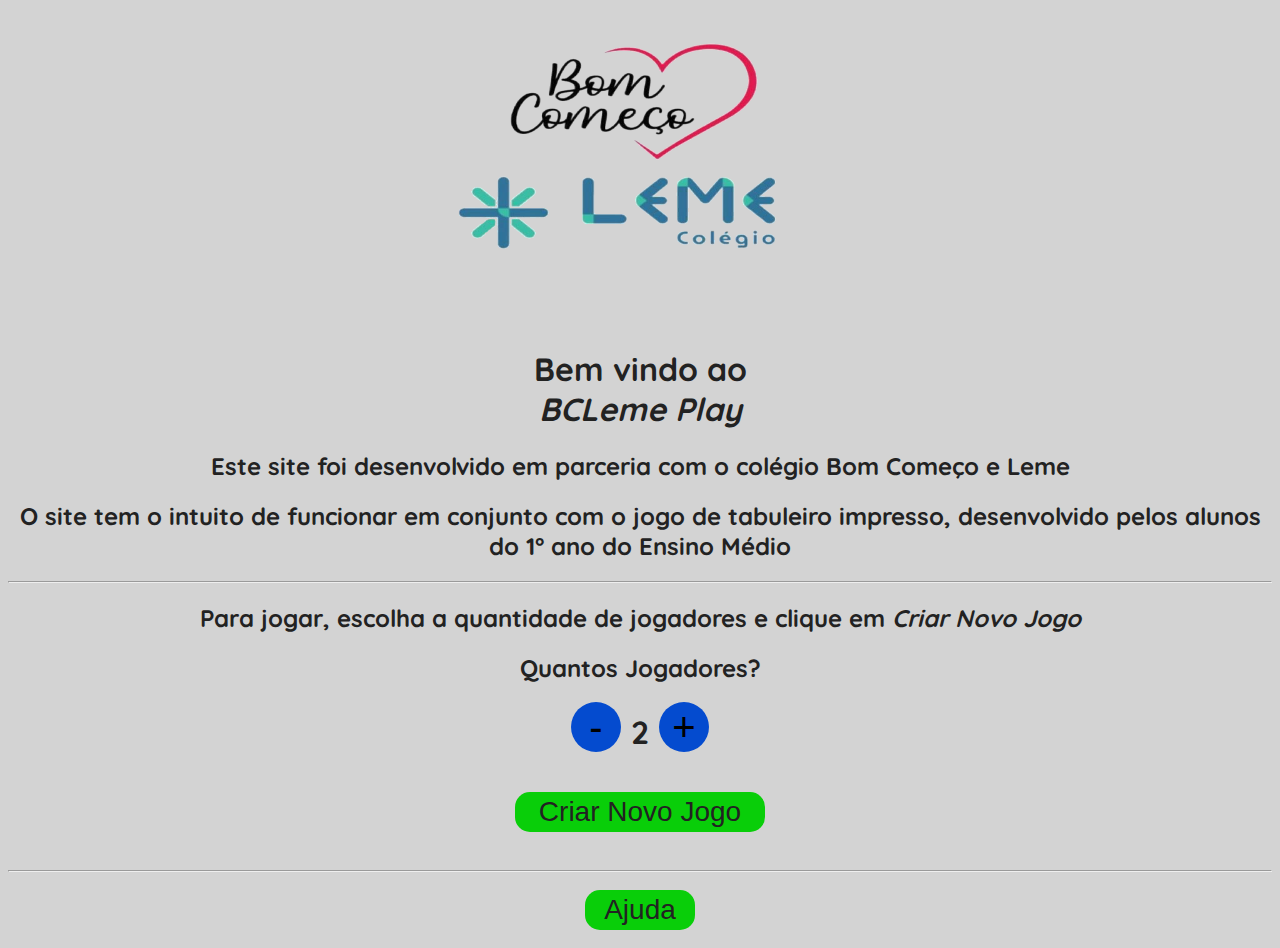
<file: index.html>
<!DOCTYPE html>
<html lang="pt-br">
<head>
    <meta charset="UTF-8">
    <meta name="viewport" content="width=device-width, initial-scale=1.0">
    <link rel="stylesheet" href="app.css">
    <link rel="shortcut icon" href="favicon.ico" type="image/x-icon">
    <link rel="preconnect" href="https://fonts.googleapis.com">
    <link rel="preconnect" href="https://fonts.gstatic.com" crossorigin>
    <link href="https://fonts.googleapis.com/css2?family=Quicksand:wght@300&display=swap" rel="stylesheet">
    <title>BCLeme</title>
</head>
<!--  
______  _____  _                            ______ _             
| ___ \/  __ \| |                           | ___ \ |            
| |_/ /| /  \/| |     ___ _ __ ___   ___    | |_/ / | __ _ _   _ 
| ___ \| |    | |    / _ \ '_ ` _ \ / _ \   |  __/| |/ _` | | | |
| |_/ /| \__/\| |___|  __/ | | | | |  __/   | |   | | (_| | |_| |
\____/  \____/\_____/\___|_| |_| |_|\___|   \_|   |_|\__,_|\__, |
                                                            __/ |
                                                           |___/ 
 -->
<body>
    <div id="logoContainer">
        <img src="logo.png" alt="logo.png" id="logo">
    </div>
    <h1>Bem vindo ao<br><i>BCLeme Play</i></h1>
    <h2>Este site foi desenvolvido em parceria com o colégio Bom Começo e Leme</h2>
    <h2>O site tem o intuito de funcionar em conjunto com o jogo de tabuleiro impresso, desenvolvido pelos alunos do 1° ano do Ensino Médio</h2>
    <hr>
    <h2>Para jogar, escolha a quantidade de jogadores e clique em <i>Criar Novo Jogo</i></h2>
    <h2>Quantos Jogadores?</h2>
    <div id="input">
        <button class="playersBtn" onclick=rmPlayer()>-</button>
        <h1 id="amountPlayers">2</h1>
        <button class="playersBtn" onclick=addPlayer()>+</button>
    </div>
    <div id="newGameContainer">
        <button id="newGameBtn" onclick=newGame()>Criar Novo Jogo</button>
    </div>
    <hr>
    <div id="backContainer">
        <button id="backBtn" onclick="window.location.href=window.origin + '/help.html'">Ajuda</button>
    </div>
    <script src="script.js"></script>
</body>
</html>
</file>
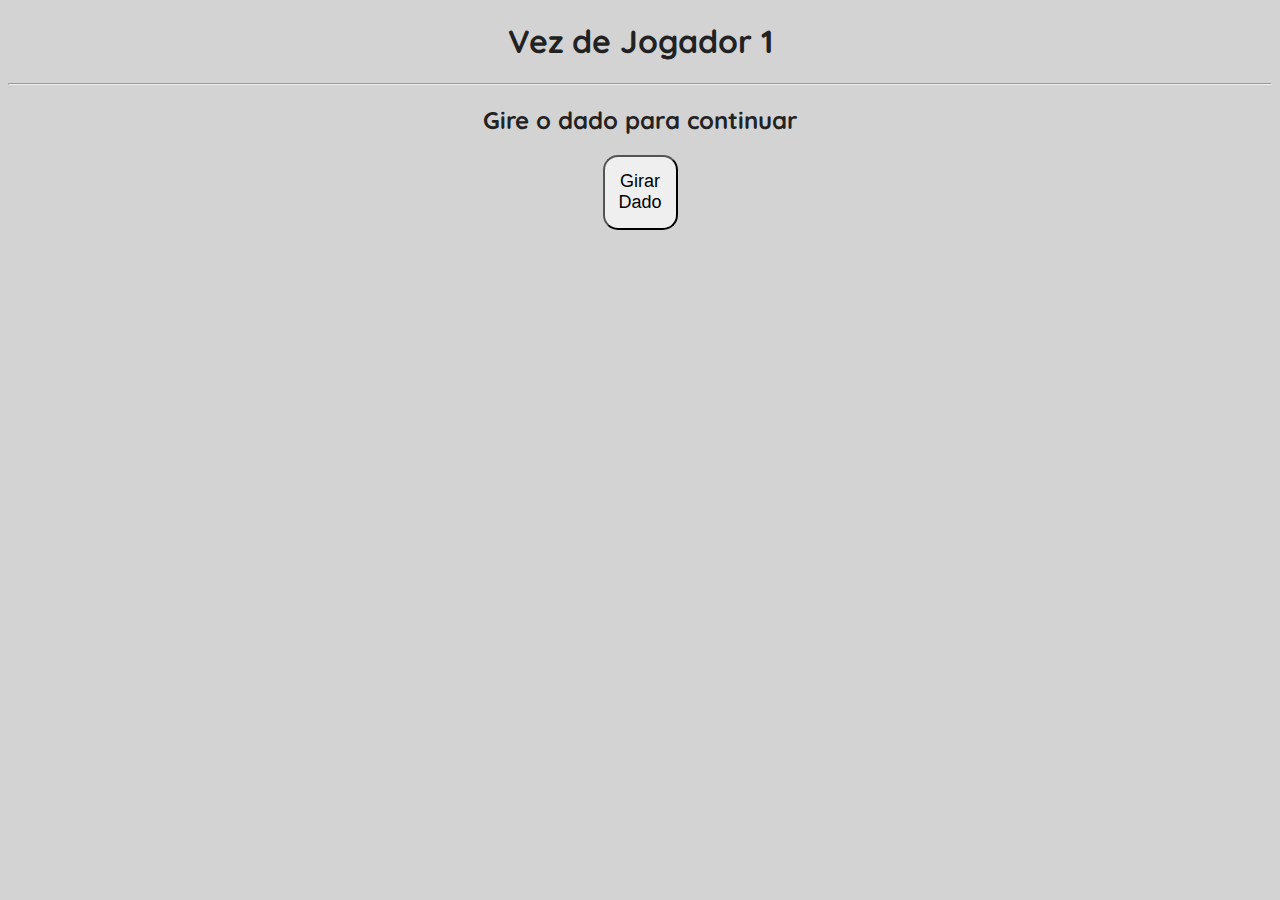
<file: game/index.html>
<!DOCTYPE html>
<html lang="pt-br">
<head>
    <meta charset="UTF-8">
    <meta http-equiv="X-UA-Compatible" content="IE=edge">
    <meta name="viewport" content="width=device-width, initial-scale=1.0">
    <link rel="stylesheet" href="app.css">
    <link rel="shortcut icon" href="/favicon.ico" type="image/x-icon">
    <link rel="preconnect" href="https://fonts.googleapis.com">
    <link rel="preconnect" href="https://fonts.gstatic.com" crossorigin>
    <link href="https://fonts.googleapis.com/css2?family=Quicksand:wght@300&display=swap" rel="stylesheet">
    <title>BCLeme Play</title>
</head>
<!--  
______  _____  _                            ______ _             
| ___ \/  __ \| |                           | ___ \ |            
| |_/ /| /  \/| |     ___ _ __ ___   ___    | |_/ / | __ _ _   _ 
| ___ \| |    | |    / _ \ '_ ` _ \ / _ \   |  __/| |/ _` | | | |
| |_/ /| \__/\| |___|  __/ | | | | |  __/   | |   | | (_| | |_| |
\____/  \____/\_____/\___|_| |_| |_|\___|   \_|   |_|\__,_|\__, |
                                                            __/ |
                                                           |___/ 
 -->
<body>
    <script src="questions.js"></script>
    <script src="players.js"></script>
    <script src="state3.js"></script>
    <script src="state2.js"></script>
    <script src="state1.js"></script>
</body>
</file>
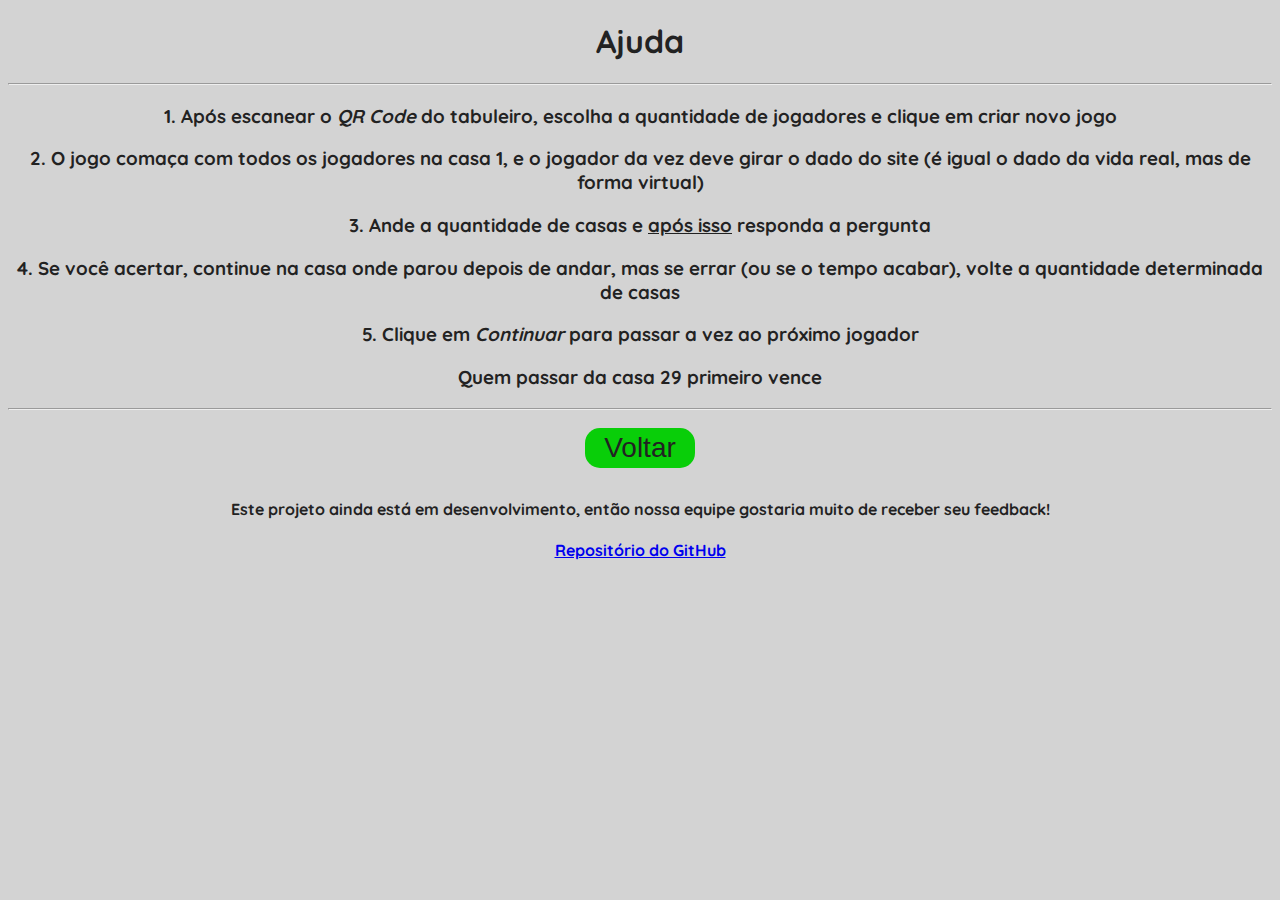
<file: help.html>
<!DOCTYPE html>
<html lang="pt-br">
<head>
    <meta charset="UTF-8">
    <meta name="viewport" content="width=device-width, initial-scale=1.0">
    <link rel="stylesheet" href="app.css">
    <link rel="shortcut icon" href="favicon.ico" type="image/x-icon">
    <link rel="preconnect" href="https://fonts.googleapis.com">
    <link rel="preconnect" href="https://fonts.gstatic.com" crossorigin>
    <link href="https://fonts.googleapis.com/css2?family=Quicksand:wght@300&display=swap" rel="stylesheet">
    <title>Ajuda - BCLeme Play</title>
</head>
<body>
    <h1>Ajuda</h1>
    <hr>
    <h3>1. Após escanear o <i>QR Code</i> do tabuleiro, escolha a quantidade de jogadores e clique em criar novo jogo</h3>
    <h3>2. O jogo comaça com todos os jogadores na casa 1, e o jogador da vez deve girar o dado do site (é igual o dado da vida real, mas de forma virtual)</h3>
    <h3>3. Ande a quantidade de casas e <u>após isso</u> responda a pergunta</h3>
    <h3>4. Se você acertar, continue na casa onde parou depois de andar, mas se errar (ou se o tempo acabar), volte a quantidade determinada de casas</h3>
    <h3>5. Clique em <i>Continuar</i> para passar a vez ao próximo jogador</h3>
    <h3>Quem passar da casa 29 primeiro vence</h3>
    <hr>
    <div id="helpContainer">
        <button id="helpBtn" onclick="window.location.href=window.origin">Voltar</button>
    </div>
    <h4>Este projeto ainda está em desenvolvimento, então nossa equipe gostaria muito de receber seu feedback!</h4>
    <h4><a href="https://github.com/Phan7/phan7.github.com">Repositório do GitHub</a></h4>
</body>
</html>
</file>
<file: app.css>
body {
    background-color: #d3d3d3;
    color: #222222;
    font-family: 'Quicksand', sans-serif;
    text-align: center
}

#logoContainer {
    display: flex;
    justify-content: center;
}

#logo {
    width: 400px;
    height: 320px;
}

#newGameContainer {
    display: flex;
    justify-content: center;
}

#newGameBtn {
    background-color: rgb(9, 206, 9);
    margin: 30px;
    border-radius: 15px;
    color: #222222;
    font-size: 28px;
    border: none;
    width: 250px;
    height: 40px;
    transition: 0.5s;
}

#newGameBtn:hover {
    font-size: 30px;
    width: 255px;
    height: 45px;
}

#newGameBtn:after {
    font-size: 28px;
    width: 250px;
    height: 40px;
}

#input {
    display: flex;
    justify-content: center;
}

#amountPlayers {
    margin: 10px;
}

.playersBtn {
    border-radius: 25px;
    background-color: rgb(4, 75, 207);
    border: none;
    width: 50px;
    height: 50px;
    font-size: 40px;
}

.container {
    display: flex;
    justify-content: center;
}

#helpBtn {
    background-color: rgb(9, 206, 9);
    margin: 10px;
    border-radius: 15px;
    color: #222222;
    font-size: 28px;
    border: none;
    width: 110px;
    height: 40px;
    transition: 0.5s;
}

#helpBtn:hover {
    font-size: 30px;
    width: 115px;
    height: 45px;
}

#helpBtn:after {
    font-size: 28px;
    width: 110px;
    height: 40px;
}

#backBtn {
    background-color: rgb(9, 206, 9);
    margin: 10px;
    border-radius: 15px;
    color: #222222;
    font-size: 28px;
    border: none;
    width: 110px;
    height: 40px;
    transition: 0.5s;
}

#backBtn:hover {
    font-size: 30px;
    width: 115px;
    height: 45px;
}

#backBtn:after {
    font-size: 28px;
    width: 110px;
    height: 40px;
}
</file>
<file: game/app.css>
body {
    background-color: #d3d3d3;
    color: #222222;
    font-family: 'Quicksand', sans-serif;
}

h1, h2, h3 {
    text-align: center;
}

#drawBox {
    display: flex;
    justify-content: center;
}

#drawBtn {
    height: 75px;
    width: 75px;
    border-radius: 15px;
    font-size: 18px;
}

#questBox {
    display: flex;
    justify-content: center;
}

#questBtn {
    border-radius: 20px;
    color: #d3d3d3;
    font-size: 30px;
    height: 350px;
    width: 250px;
}

.answBtn {
    text-align: left;
    border-radius: 5px;
    font-size: 17px;
    height: 50px;
    width: 320px;
    margin: 2px;
}

#continueBtn {
    height: 35px;
    width: 100px;
    font-size: 18px;
    border-radius: 15px;
}

#menuBtn {
    background-color: rgb(9, 206, 9);
    margin: 30px;
    border-radius: 15px;
    color: #222222;
    font-size: 28px;
    border: none;
    width: 250px;
    height: 40px;
    transition: 0.5s;
}

#menuBtn:hover {
    font-size: 30px;
    width: 255px;
    height: 45px;
}

#menuBtn:after {
    font-size: 28px;
    width: 250px;
    height: 40px;
}
</file>
